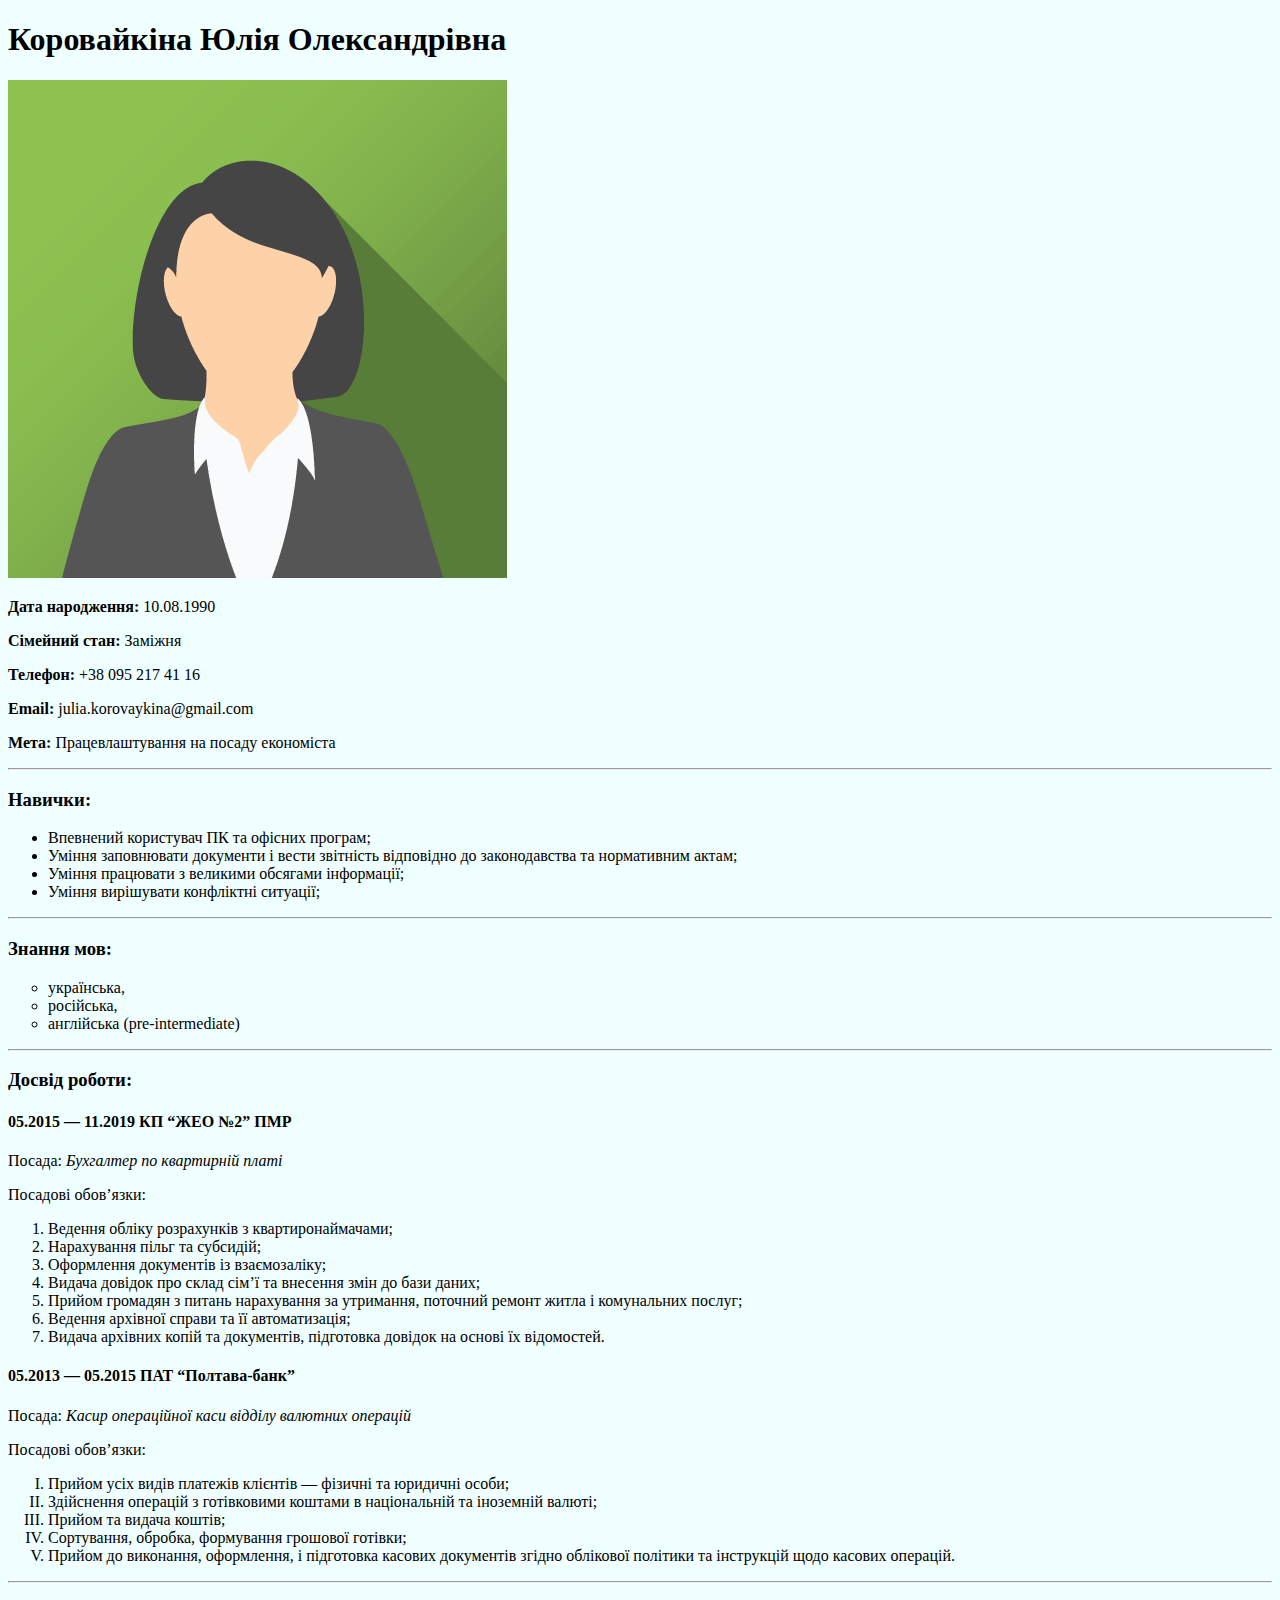
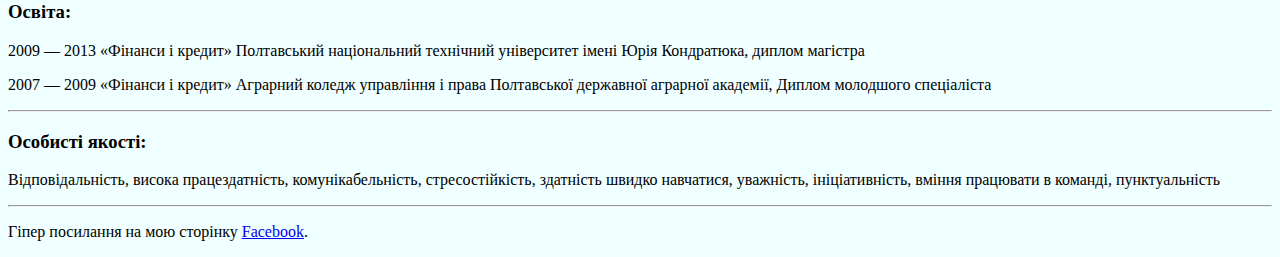
<file: lesson1/index.html>
<!DOCTYPE html>
<html>

<head>
    <meta charset="UTF-8">
    <title>Резюме</title>
</head>

<body style="background-color: azure;">
    <h1>Коровайкіна Юлія Олександрівна</h1>
    <img src="teacher_woman.png" alt="фото">
    <p><b>Дата народження:</b> 10.08.1990</p>
    <p><b> Сімейний стан:</b> Заміжня</p>
    <p><b>Телефон:</b> +38 095 217 41 16</p>
    <p><b> Email:</b> julia.korovaykina@gmail.com</p>
    <p><b>Мета:</b> Працевлаштування на посаду економіста</p>
    <hr>
    <h3>Навички:</h3>
    <ul>
        <li>Впевнений користувач ПК та офісних програм;</li>
        <li>Уміння заповнювати документи і вести звітність відповідно до законодавства та нормативним актам;</li>
        <li> Уміння працювати з великими обсягами інформації;</li>
        <li>Уміння вирішувати конфліктні ситуації;</li>
    </ul>
    <hr>
    <h3>Знання мов:</h3>
    <ul type="circle">
        <li> українська,</li>
        <li>російська,</li>
        <li>англійська (pre-intermediate)</li>
    </ul>
    <hr>
    <h3>Досвід роботи:</h3>

    <h4>05.2015 — 11.2019 КП “ЖЕО №2” ПМР</h4>
    <p>Посада: <em>Бухгалтер по квартирній платі</em></p>
    <p> Посадові обов’язки:</p>
    <ol>
        <li> Ведення обліку розрахунків з квартиронаймачами;</li>
        <li>Нарахування пільг та субсидій;</li>
        <li>Оформлення документів із взаємозаліку;</li>
        <li>Видача довідок про склад сім’ї та внесення змін до бази даних;</li>
        <li>Прийом громадян з питань нарахування за утримання, поточний ремонт житла і комунальних послуг;</li>
        <li>Ведення архівної справи та її автоматизація;</li>
        <li>Видача архівних копій та документів, підготовка довідок на основі їх відомостей.</li>
    </ol>
    <h4>05.2013 — 05.2015 ПАТ “Полтава-банк”</h4>
    <p>Посада: <em>Касир операційної каси відділу валютних операцій</em></p>
    <p>Посадові обов’язки:</p>
    <ol type="I">
        <li>Прийом усіх видів платежів клієнтів — фізичні та юридичні особи;</li>
        <li>Здійснення операцій з готівковими коштами в національній та іноземній валюті;</li>
        <li> Прийом та видача коштів;</li>
        <li>Сортування, обробка, формування грошової готівки;</li>
        <li> Прийом до виконання, оформлення, і підготовка касових документів згідно облікової політики та інструкцій
            щодо касових операцій.</li>
    </ol>
    <hr>
    <h3>Освіта:</h3>
    <p>2009 — 2013 «Фінанси і кредит» Полтавський національний технічний університет імені Юрія Кондратюка,
        диплом магістра</p>
    <p>2007 — 2009 «Фінанси і кредит» Аграрний коледж управління і права Полтавської державної аграрної академії,
        Диплом молодшого спеціаліста</p>
    <hr>
    <h3> Особисті якості:</h3>
    <p>Відповідальність, висока працездатність, комунікабельність, стресостійкість, здатність швидко навчатися,
        уважність,
        ініціативність, вміння працювати в команді, пунктуальність</p>

    <hr>
    <p>Гіпер посилання на мою сторінку <a href="https://www.facebook.com/profile.php?id=100018895022914"
            title="Домашняя страница Фейсбук" target="_blank">Facebook</a>.</p>
</body>

</html>
</file>
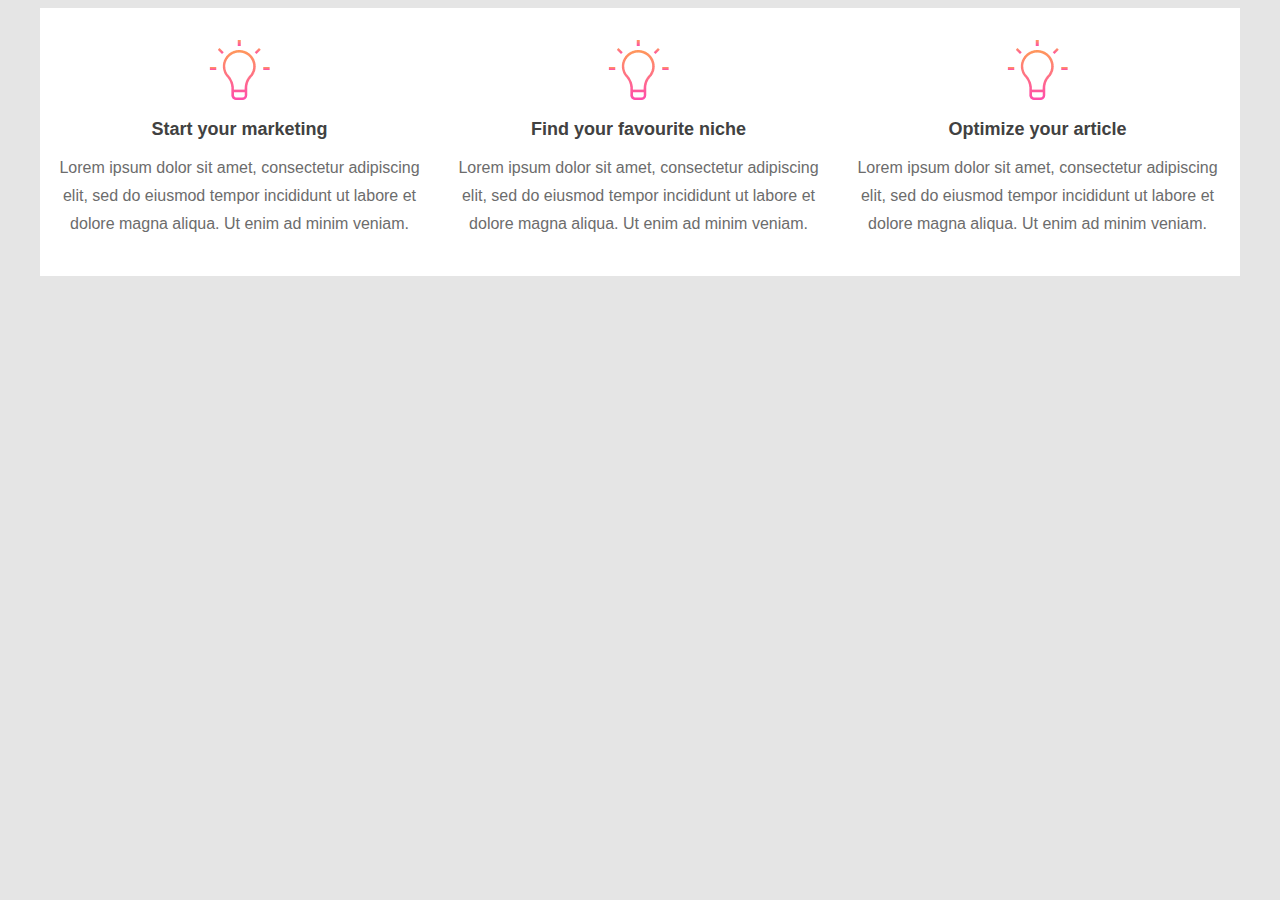
<file: Lesson4/index.html>
<!DOCTYPE html>
<html lang="en">

<head>
    <meta charset="UTF-8">
    <meta name="viewport" content="width=device-width, initial-scale=1.0">
    <title>Document</title>
    <link rel="stylesheet" href="style.css">
</head>

<body>
    <div class="content">
        <div class="wrapper">
            <div class="card">
                <img src="lamp.png" alt="lamp">
                <h3>Start your marketing</h3>
                <p>Lorem ipsum dolor sit amet, consectetur adipiscing elit, sed do eiusmod tempor incididunt ut labore
                    et dolore magna aliqua. Ut enim ad minim veniam.</p>
            </div>

            <div class="card">
                <img src="lamp.png" alt="lamp">
                <h3>Find your favourite niche</h3>
                <p>Lorem ipsum dolor sit amet, consectetur adipiscing elit, sed do eiusmod tempor incididunt ut labore
                    et dolore magna aliqua. Ut enim ad minim veniam.</p>
            </div>

            <div class="card">
                <img src="lamp.png" alt="lamp">
                <h3>Optimize your article</h3>
                <p>Lorem ipsum dolor sit amet, consectetur adipiscing elit, sed do eiusmod tempor incididunt ut labore
                    et dolore magna aliqua. Ut enim ad minim veniam.</p>
            </div>
        </div>
    </div>
</body>

</html>
</file>
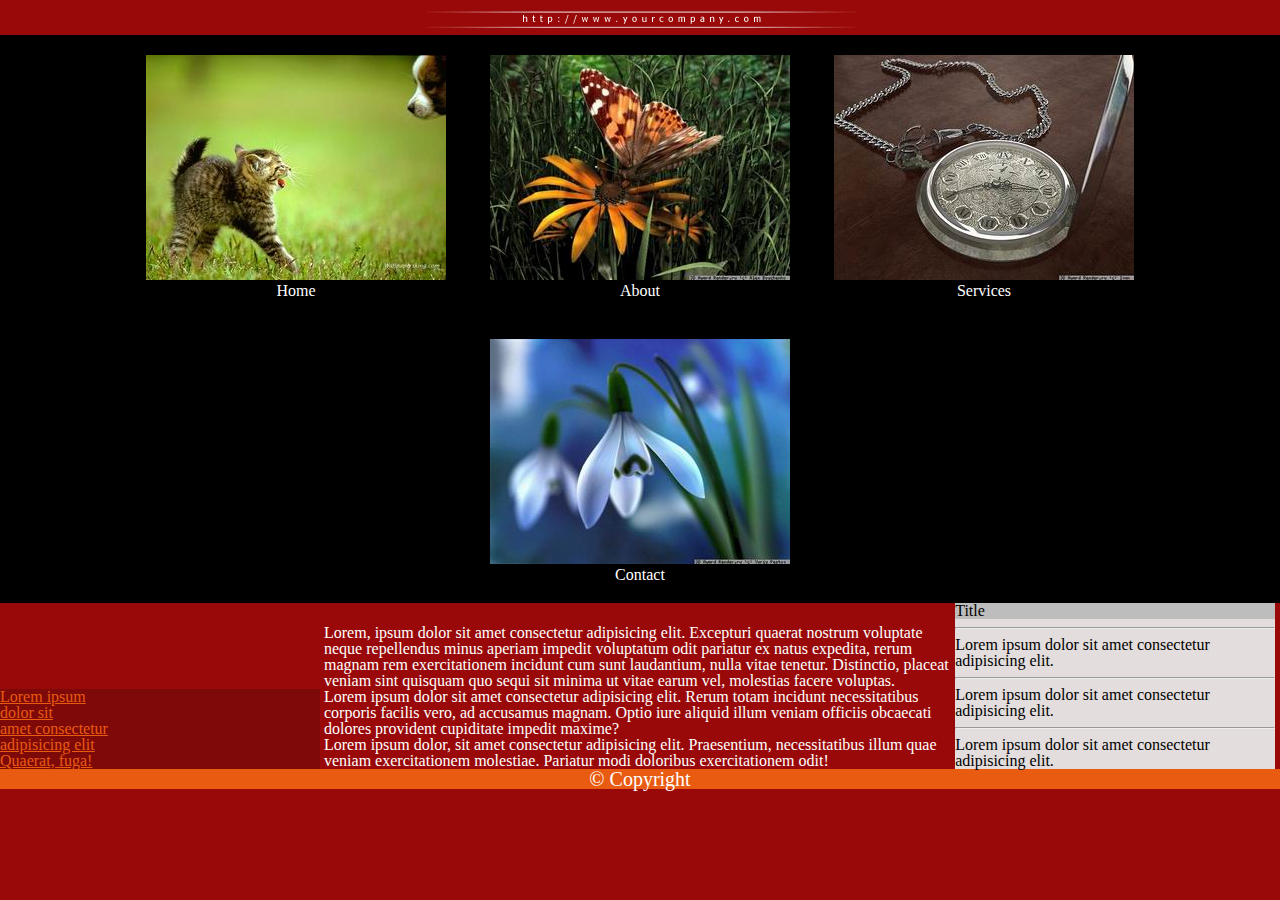
<file: Lesson3/hard/index.html>
<!DOCTYPE html>
<html lang="en">

<head>
    <meta charset="UTF-8">
    <meta name="viewport" content="width=device-width, initial-scale=1.0">

    <title>My hard website</title>

    <link rel="stylesheet" href="style.css">
</head>

<body class="main-color">
    <div class="header">
        <img src="img/title.gif" alt="title" />
    </div>

    <menu class="top-menu">
        <div>
            <img src="img/img00.jpg" alt="home" />
            <div>Home</div>
        </div>

        <div>
            <img src="img/img01.jpg" alt="about" />
            <div>About</div>
        </div>

        <div>
            <img src="img/img02.jpg" alt="services" />
            <div>Services</div>
        </div>

        <div>
            <img src="img/img03.jpg" alt="contact" />
            <div>Contact</div>
        </div>
    </menu>

    <div class="main">
        <menu class="side-menu">
            <a href="#">Lorem ipsum</a>
            <a href="#">dolor sit</a>
            <a href="#">amet consectetur</a>
            <a href="#">adipisicing elit</a>
            <a href="#">Quaerat, fuga!</a>
        </menu>

        <main>
            <article>
                <p>Lorem, ipsum dolor sit amet consectetur adipisicing elit. Excepturi quaerat nostrum voluptate neque
                    repellendus minus aperiam impedit voluptatum odit pariatur ex natus expedita, rerum magnam rem
                    exercitationem incidunt cum sunt laudantium, nulla vitae tenetur. Distinctio, placeat veniam sint
                    quisquam quo sequi sit minima ut vitae earum vel, molestias facere voluptas.
                </p>
                <p>Lorem ipsum dolor sit amet consectetur adipisicing elit. Rerum totam incidunt necessitatibus corporis
                    facilis vero, ad accusamus magnam. Optio iure aliquid illum veniam officiis obcaecati dolores
                    provident
                    cupiditate impedit maxime?</p>
                <p>Lorem ipsum dolor, sit amet consectetur adipisicing elit. Praesentium, necessitatibus illum quae
                    veniam
                    exercitationem molestiae. Pariatur modi doloribus exercitationem odit!</p>
            </article>
        </main>

        <aside>
            <h3>Title</h3>
            <hr />
            <div>Lorem ipsum dolor sit amet consectetur adipisicing elit.</div>
            <hr />
            <div>Lorem ipsum dolor sit amet consectetur adipisicing elit.</div>
            <hr />
            <div>Lorem ipsum dolor sit amet consectetur adipisicing elit.</div>
        </aside>
    </div>
    <footer class="footer">
        &copy; Copyright
    </footer>
</body>

</html>
</file>
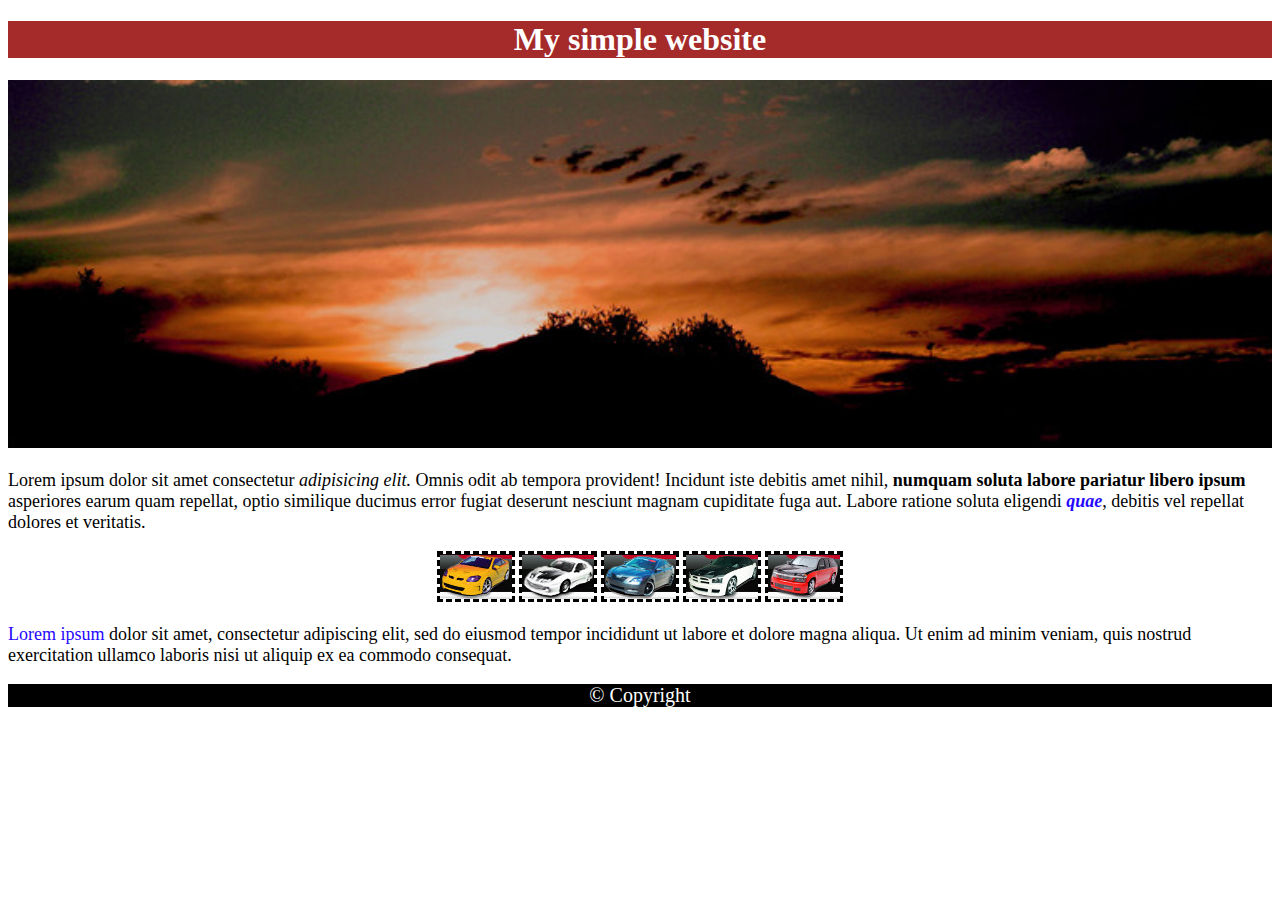
<file: Lesson3/Simple/index.html>
<!DOCTYPE html>
<html lang="en">

<head>
    <meta charset="UTF-8">
    <meta name="viewport" content="width=device-width, initial-scale=1.0">

    <title>My simple website</title>

    <link rel="stylesheet" href="./style.css">
</head>

<body>
    <h1 class="header">My simple website</h1>
    <img class="sunset" src="Img/sunset.jpg" alt="sunset" />
    <p> Lorem ipsum dolor sit amet consectetur <span class="italic">adipisicing elit.</span> Omnis odit ab tempora
        provident! Incidunt iste debitis
        amet nihil, <span class="bold">numquam soluta labore pariatur libero ipsum</span> asperiores earum quam
        repellat, optio similique ducimus
        error fugiat deserunt nesciunt magnam cupiditate fuga aut. Labore ratione soluta eligendi <span
            class="bold blue italic">quae</span>, debitis vel
        repellat dolores et veritatis.
        <div class="car-block">
            <img class="car" src="Img/car01.jpg" alt="car 1" />
            <img class="car" src="Img/car02.jpg" alt="car 2" />
            <img class="car" src="Img/car03.jpg" alt="car 3" />
            <img class="car" src="Img/car04.jpg" alt="car 4" />
            <img class="car" src="Img/car05.jpg" alt="car 5" />
        </div>

        <p>
            <span class="blue">Lorem ipsum</span> dolor sit amet, consectetur adipiscing elit, sed do eiusmod tempor
            incididunt ut labore et
            dolore
            magna aliqua. Ut enim ad minim veniam, quis nostrud exercitation ullamco laboris nisi ut aliquip ex ea
            commodo
            consequat.
        </p>

        <footer class="footer">
            &copy; Copyright
        </footer>
</body>

</html>
</file>
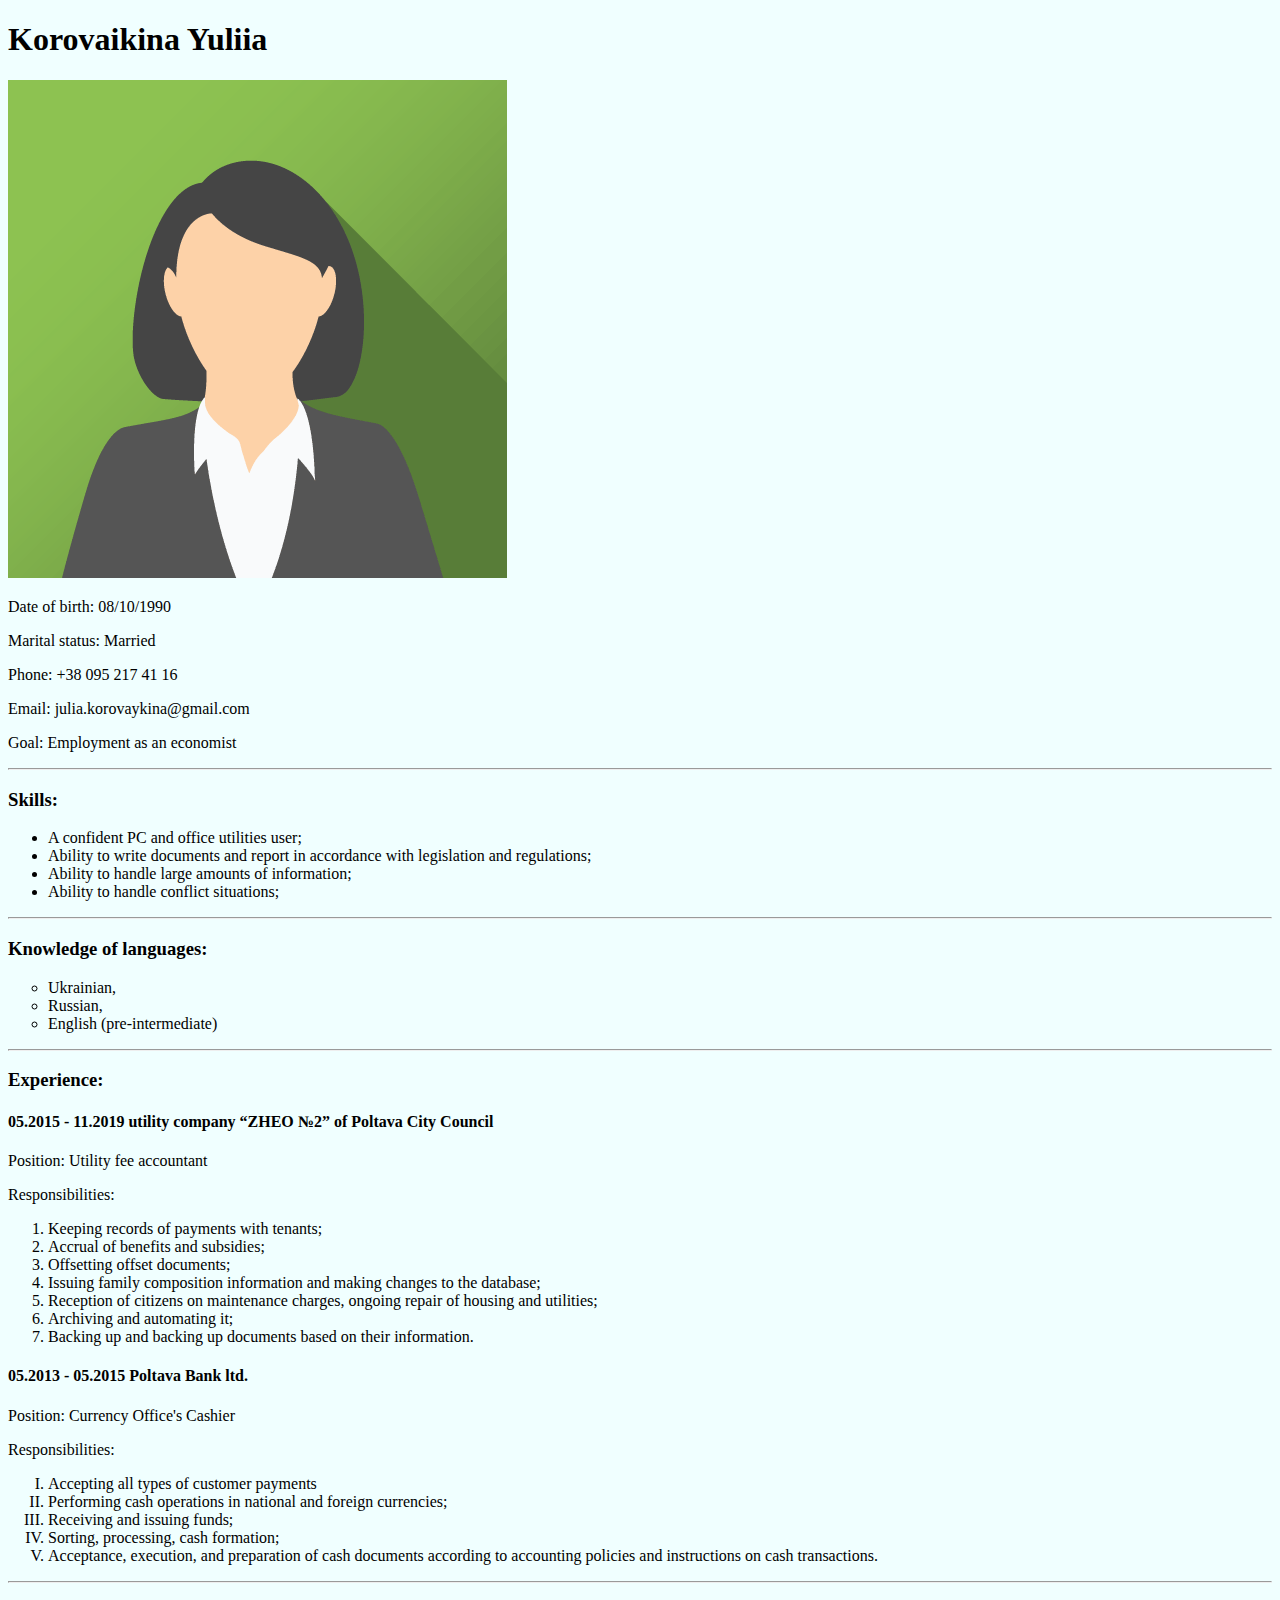
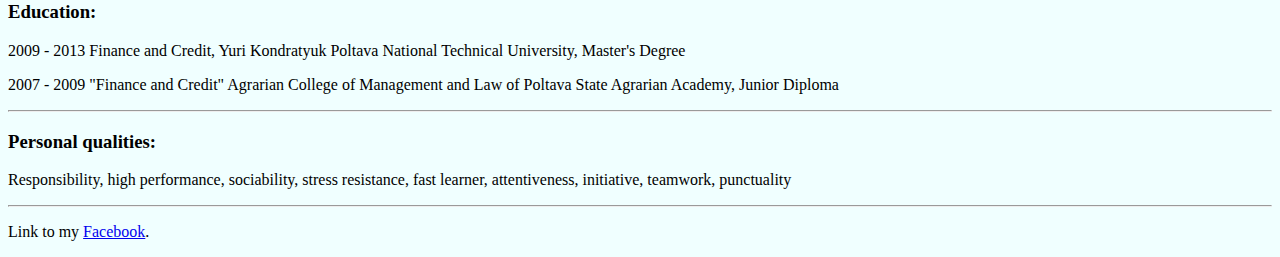
<file: lesson1/index.en.html>
<!DOCTYPE html>
<html>

<head>
    <meta charset="UTF-8">
    <title> CV </title>
</head>

<body style="background-color: azure;">
    <h1> Korovaikina Yuliia</h1>
    <img src="teacher_woman.png" alt="photo">
    <p> Date of birth: 08/10/1990 </p>
    <p> Marital status: Married </p>
    <p> Phone: +38 095 217 41 16 </p>
    <p> Email: julia.korovaykina@gmail.com </p>
    <p> Goal: Employment as an economist </p>
    <hr>
    <h3> Skills: </h3>
    <ul>
        <li> A confident PC and office utilities user; </li>
        <li> Ability to write documents and report in accordance with legislation and regulations; </li>
        <li> Ability to handle large amounts of information; </li>
        <li> Ability to handle conflict situations; </li>
    </ul>
    <hr>
    <h3> Knowledge of languages: </h3>
    <ul type="circle">
        <li> Ukrainian, </li>
        <li> Russian, </li>
        <li> English (pre-intermediate) </li>
    </ul>
    <hr>
    <h3> Experience: </h3>

    <h4> 05.2015 - 11.2019 utility company “ZHEO №2” of Poltava City Council</h4>
    <p> Position: Utility fee accountant </p>
    <p> Responsibilities: </p>
    <ol>
        <li> Keeping records of payments with tenants; </li>
        <li> Accrual of benefits and subsidies; </li>
        <li> Offsetting offset documents; </li>
        <li> Issuing family composition information and making changes to the database; </li>
        <li> Reception of citizens on maintenance charges, ongoing repair of housing and utilities; </li>
        <li> Archiving and automating it; </li>
        <li> Backing up and backing up documents based on their information. </li>
    </ol>
    <h4> 05.2013 - 05.2015 Poltava Bank ltd. </h4>
    <p> Position: Currency Office's Cashier </p>
    <p> Responsibilities: </p>
    <ol type="I">
        <li> Accepting all types of customer payments </li>
        <li> Performing cash operations in national and foreign currencies; </li>
        <li> Receiving and issuing funds; </li>
        <li> Sorting, processing, cash formation; </li>
        <li> Acceptance, execution, and preparation of cash documents according to accounting policies and
            instructions
            on cash transactions. </li>
    </ol>
    <hr>
    <h3> Education: </h3>
    <p> 2009 - 2013 Finance and Credit, Yuri Kondratyuk Poltava National Technical University,
        Master's Degree </p>
    <p> 2007 - 2009 "Finance and Credit" Agrarian College of Management and Law of Poltava State Agrarian Academy,
        Junior Diploma </p>
    <hr>
    <h3> Personal qualities: </h3>
    <p> Responsibility, high performance, sociability, stress resistance, fast learner,
        attentiveness,
        initiative, teamwork, punctuality </p>
    <hr>
    <p>Link to my <a href="https://www.facebook.com/profile.php?id=100018895022914" title="Домашняя страница Фейсбук"
            target="_blank">Facebook</a>.</p>


</body>

</html>
</file>
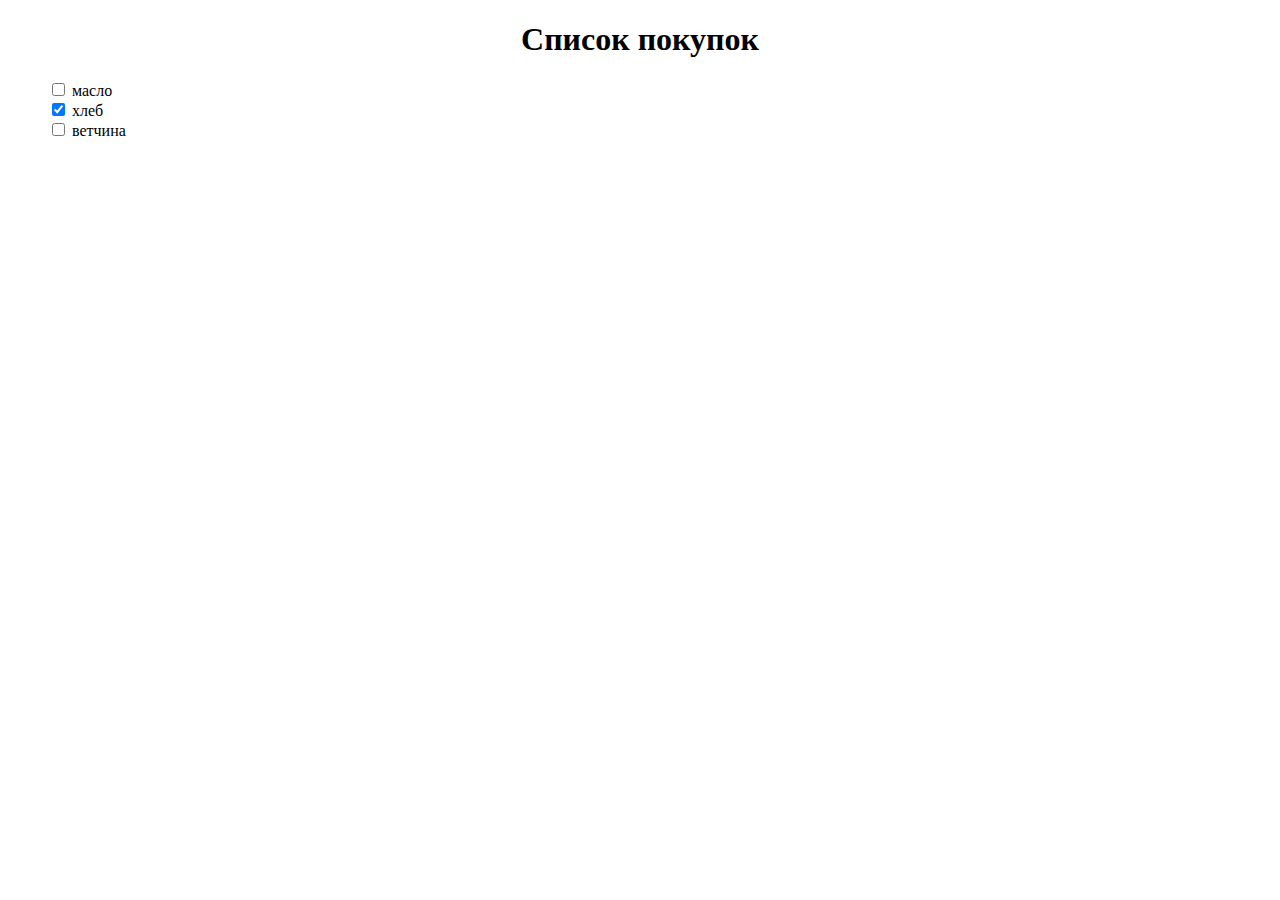
<file: lesson2/Список покупок.html>
<!DOCTYPE html>
<html lang="ru">

<head>
    <meta charset="UTF-8">
    <meta name="viewport" content="width=device-width, initial-scale=1.0">
    <title>Список покупок</title>
</head>

<body>
    <h1 align="center">Список покупок</h1>
    <form>
        <ul type="none">

            <li>
                <input type="checkbox" id="butter" name="butter" value="butter">
                <label for="butter">масло</label>
            </li>
            <li>
                <input checked type="checkbox" id="bred" name="bred" value="bred">
                <label for="bred">хлеб</label>
            </li>
            <li>
                <input type="checkbox" id="ham" name="ham" value="ham">
                <label for="ham">ветчина</label>
            </li>
        </ul>
    </form>
</body>

</html>
</file>
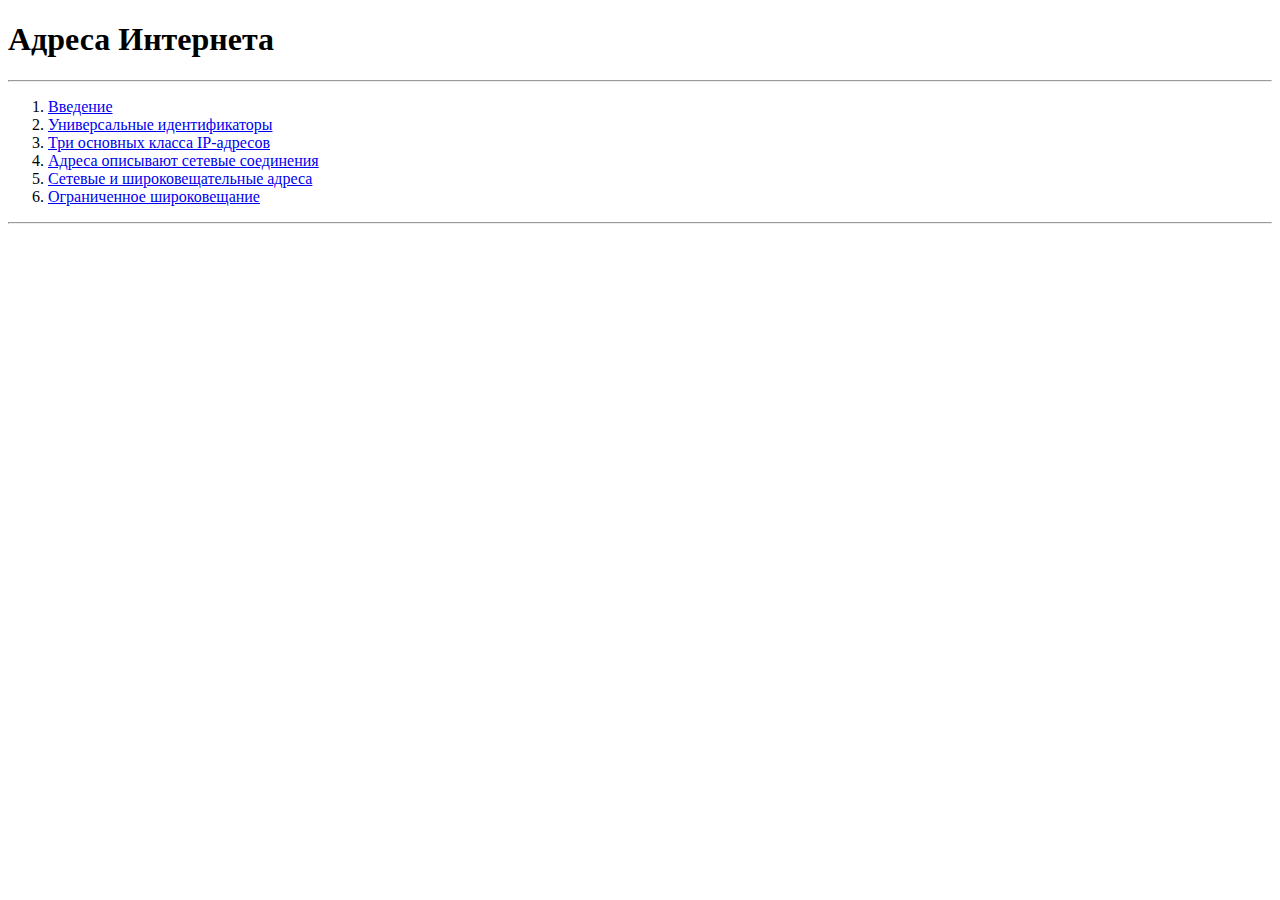
<file: lesson2/Якоря/Оглавление.html>
<!DOCTYPE html>
<html lang="ru">

<head>
    <meta charset="UTF-8">
    <meta name="viewport" content="width=device-width, initial-scale=1.0">
    <title>Адреса Интернета</title>
</head>

<body>
    <h1>Адреса Интернета</h1>
    <hr>
    <ol>
        <li> <a href="Текст.html#intro">Введение</a> </li>
        <li><a href="Текст.html#unique-identifiers">Универсальные идентификаторы</a></li>
        <li><a href="Текст.html#ip-types">Три основных класса IP-адресов</a></li>
        <li><a href="Текст.html#addresses">Адреса описывают сетевые соединения</a></li>
        <li><a href="Текст.html#addresses-types">Сетевые и широковещательные адреса</a></li>
        <li><a href="Текст.html#broadcasting">Ограниченное широковещание</a></li>
    </ol>
    <hr>
</body>

</html>
</file>
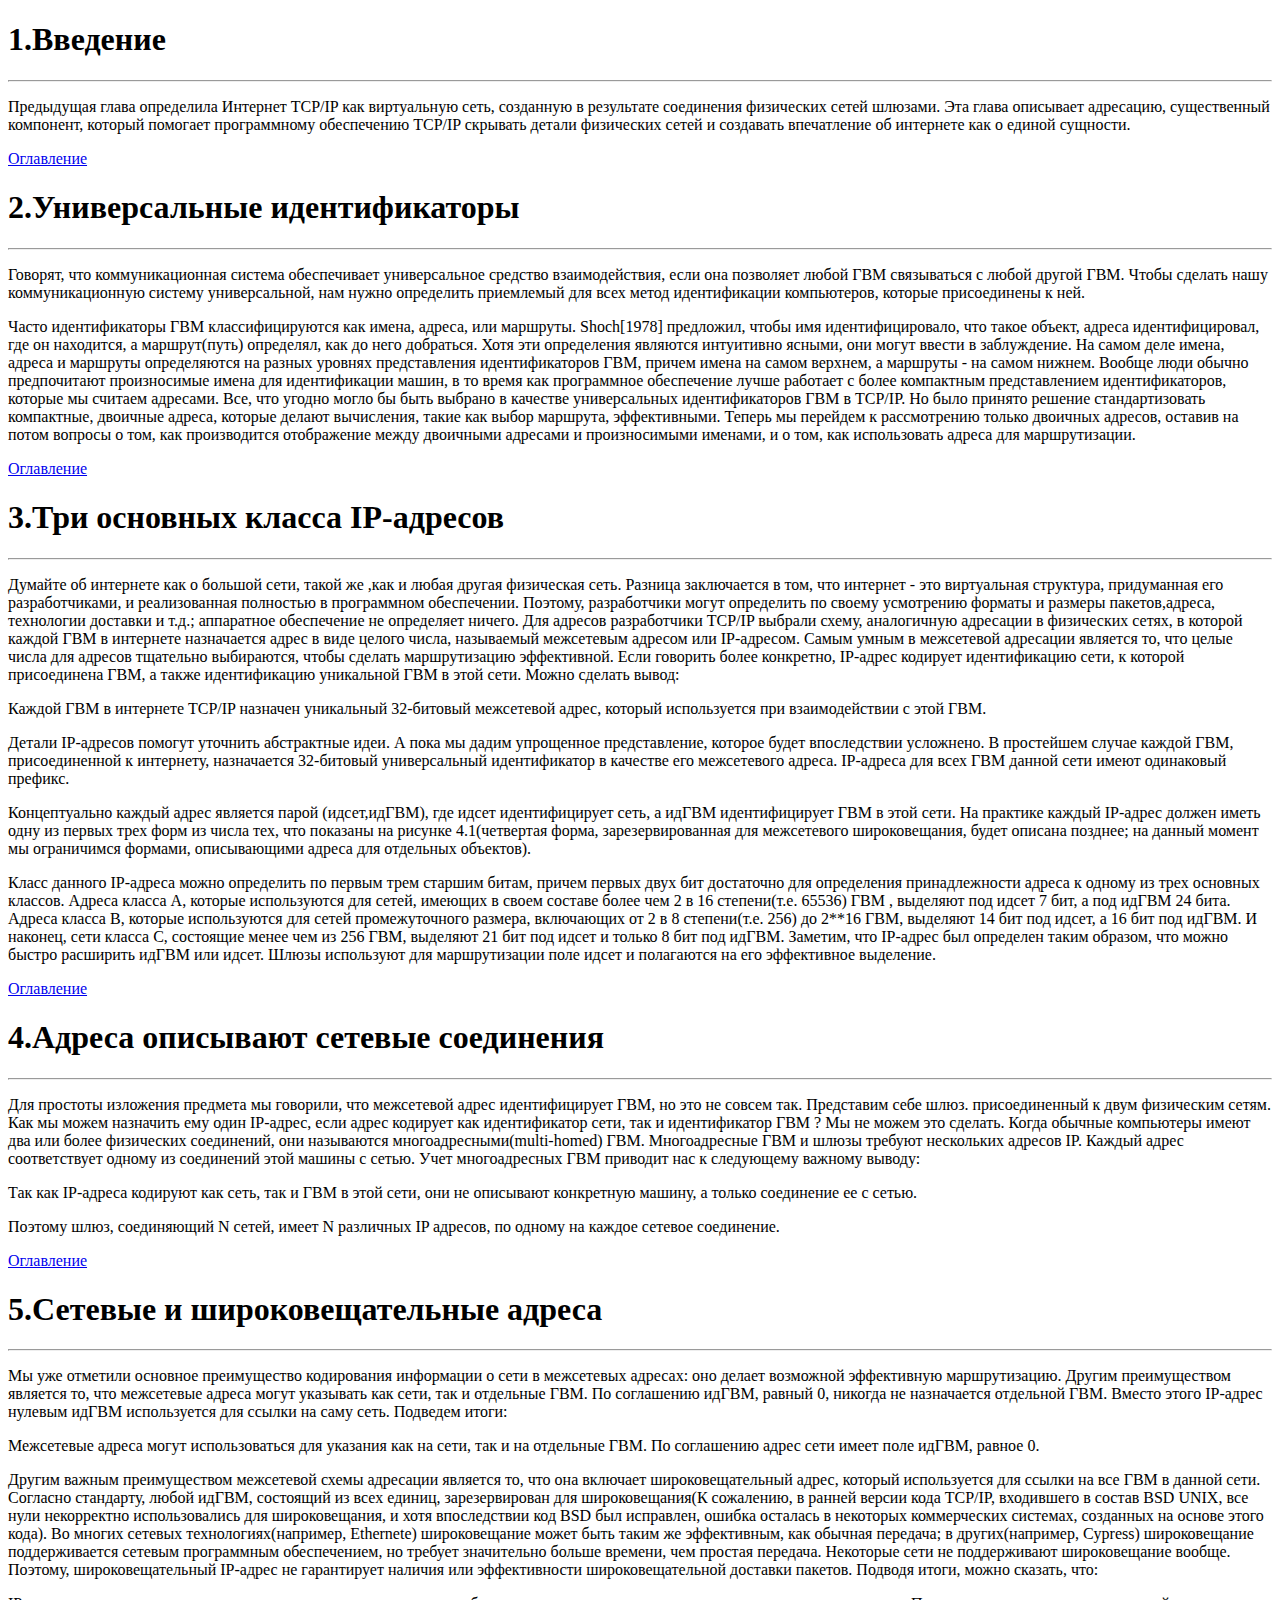
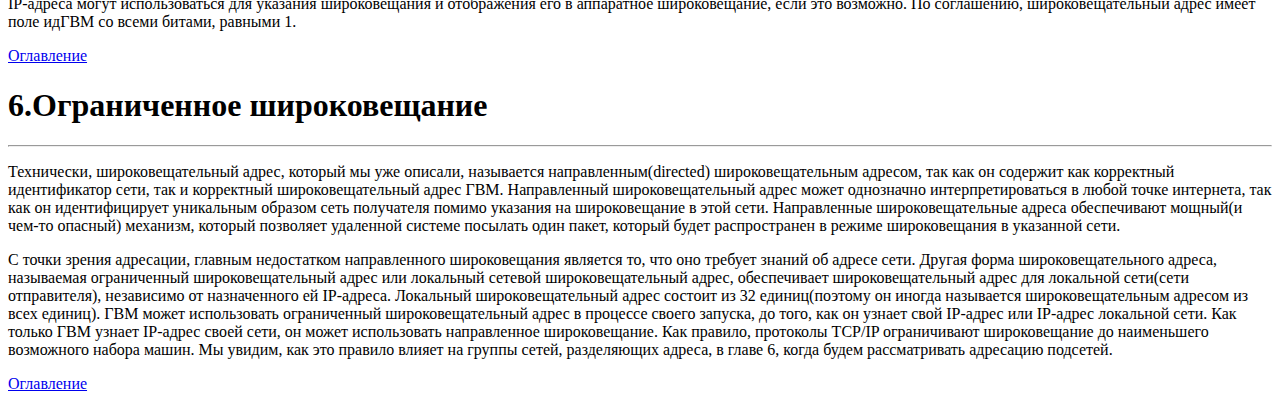
<file: lesson2/Якоря/Текст.html>
<!DOCTYPE html>
<html lang="ru">

<head>
    <meta charset="UTF-8">
    <meta name="viewport" content="width=device-width, initial-scale=1.0">
    <title>Универсальные идентификаторы</title>
</head>

<body>
    <h1 id="intro">1.Введение</h1>
    <hr>
    <p>Предыдущая глава определила Интернет TCP/IP как виртуальную сеть, созданную в результате соединения
        физических
        сетей шлюзами. Эта глава описывает адресацию, существенный компонент, который помогает программному
        обеспечению
        TCP/IP скрывать детали физических сетей и создавать впечатление об интернете как о единой сущности.</p>
    <div>
        <a href="Оглавление.html">Оглавление</a>
    </div>

    <h1 id="unique-identifiers">2.Универсальные идентификаторы</h1>
    <hr>
    <p>Говорят, что коммуникационная система обеспечивает универсальное средство взаимодействия, если она позволяет
        любой ГВМ связываться с любой другой ГВМ. Чтобы сделать нашу коммуникационную систему универсальной, нам нужно
        определить приемлемый для всех метод идентификации компьютеров, которые присоединены к ней.</p>
    <p>Часто идентификаторы ГВМ классифицируются как имена, адреса, или маршруты. Shoch[1978] предложил, чтобы имя
        идентифицировало, что такое объект, адреса идентифицировал, где он находится, а маршрут(путь) определял, как до
        него добраться. Хотя эти определения являются интуитивно ясными, они могут ввести в заблуждение. На самом деле
        имена, адреса и маршруты определяются на разных уровнях представления идентификаторов ГВМ, причем имена на самом
        верхнем, а маршруты - на самом нижнем. Вообще люди обычно предпочитают произносимые имена для идентификации
        машин, в то время как программное обеспечение лучше работает с более компактным представлением идентификаторов,
        которые мы считаем адресами. Все, что угодно могло бы быть выбрано в качестве универсальных идентификаторов ГВМ
        в TCP/IP. Но было принято решение стандартизовать компактные, двоичные адреса, которые делают вычисления, такие
        как выбор маршрута, эффективными. Теперь мы перейдем к рассмотрению только двоичных адресов, оставив на потом
        вопросы о том, как производится отображение между двоичными адресами и произносимыми именами, и о том, как
        использовать адреса для маршрутизации.</p>
    <div>
        <a href="Оглавление.html">Оглавление</a>
    </div>

    <h1 id="ip-types">3.Три основных класса IP-адресов</h1>
    <hr>
    <p>Думайте об интернете как о большой сети, такой же ,как и любая другая физическая сеть. Разница заключается в том,
        что интернет - это виртуальная структура, придуманная его разработчиками, и реализованная полностью в
        программном обеспечении. Поэтому, разработчики могут определить по своему усмотрению форматы и размеры
        пакетов,адреса, технологии доставки и т.д.; аппаратное обеспечение не определяет ничего. Для адресов
        разработчики TCP/IP выбрали схему, аналогичную адресации в физических сетях, в которой каждой ГВМ в интернете
        назначается адрес в виде целого числа, называемый межсетевым адресом или IP-адресом. Самым умным в межсетевой
        адресации является то, что целые числа для адресов тщательно выбираются, чтобы сделать маршрутизацию
        эффективной. Если говорить более конкретно, IP-адрес кодирует идентификацию сети, к которой присоединена ГВМ, а
        также идентификацию уникальной ГВМ в этой сети. Можно сделать вывод:</p>
    <p>Каждой ГВМ в интернете TCP/IP назначен уникальный 32-битовый межсетевой адрес, который используется при
        взаимодействии с этой ГВМ.</p>
    <p>Детали IP-адресов помогут уточнить абстрактные идеи. А пока мы дадим упрощенное представление, которое будет
        впоследствии усложнено. В простейшем случае каждой ГВМ, присоединенной к интернету, назначается 32-битовый
        универсальный идентификатор в качестве его межсетевого адреса. IP-адреса для всех ГВМ данной сети имеют
        одинаковый префикс.</p>
    <p>Концептуально каждый адрес является парой (идсет,идГВМ), где идсет идентифицирует сеть, а идГВМ идентифицирует
        ГВМ в этой сети. На практике каждый IP-адрес должен иметь одну из первых трех форм из числа тех, что показаны на
        рисунке 4.1(четвертая форма, зарезервированная для межсетевого широковещания, будет описана позднее; на данный
        момент мы ограничимся формами, описывающими адреса для отдельных объектов).</p>
    <p>Класс данного IP-адреса можно определить по первым трем старшим битам, причем первых двух бит достаточно для
        определения принадлежности адреса к одному из трех основных классов. Адреса класса А, которые используются для
        сетей, имеющих в своем составе более чем 2 в 16 степени(т.е. 65536) ГВМ , выделяют под идсет 7 бит, а под идГВМ
        24 бита. Адреса класса В, которые используются для сетей промежуточного размера, включающих от 2 в 8
        степени(т.е. 256) до 2**16 ГВМ, выделяют 14 бит под идсет, а 16 бит под идГВМ. И наконец, сети класса С,
        состоящие менее чем из 256 ГВМ, выделяют 21 бит под идсет и только 8 бит под идГВМ. Заметим, что IP-адрес был
        определен таким образом, что можно быстро расширить идГВМ или идсет. Шлюзы используют для маршрутизации поле
        идсет и полагаются на его эффективное выделение.</p>
    <div>
        <a href="Оглавление.html">Оглавление</a>
    </div>

    <h1 id="addresses">4.Адреса описывают сетевые соединения</h1>
    <hr>
    <p>Для простоты изложения предмета мы говорили, что межсетевой адрес идентифицирует ГВМ, но это не совсем так.
        Представим себе шлюз. присоединенный к двум физическим сетям. Как мы можем назначить ему один IP-адрес, если
        адрес кодирует как идентификатор сети, так и идентификатор ГВМ ? Мы не можем это сделать. Когда обычные
        компьютеры имеют два или более физических соединений, они называются многоадресными(multi-homed) ГВМ.
        Многоадресные ГВМ и шлюзы требуют нескольких адресов IP. Каждый адрес соответствует одному из соединений этой
        машины с сетью. Учет многоадресных ГВМ приводит нас к следующему важному выводу:</p>
    <p>Так как IP-адреса кодируют как сеть, так и ГВМ в этой сети, они не описывают конкретную машину, а только
        соединение ее с сетью.</p>
    <p>Поэтому шлюз, соединяющий N сетей, имеет N различных IP адресов, по одному на каждое сетевое соединение.</p>
    <div>
        <a href="Оглавление.html">Оглавление</a>
    </div>

    <h1 id="addresses-types">5.Сетевые и широковещательные адреса</h1>
    <hr>
    <p>Мы уже отметили основное преимущество кодирования информации о сети в межсетевых адресах: оно делает возможной
        эффективную маршрутизацию. Другим преимуществом является то, что межсетевые адреса могут указывать как сети, так
        и отдельные ГВМ. По соглашению идГВМ, равный 0, никогда не назначается отдельной ГВМ. Вместо этого IP-адрес
        нулевым идГВМ используется для ссылки на саму сеть. Подведем итоги:</p>
    <p>Межсетевые адреса могут использоваться для указания как на сети, так и на отдельные ГВМ. По соглашению адрес сети
        имеет поле идГВМ, равное 0.</p>
    <p>Другим важным преимуществом межсетевой схемы адресации является то, что она включает широковещательный адрес,
        который используется для ссылки на все ГВМ в данной сети. Согласно стандарту, любой идГВМ, состоящий из всех
        единиц, зарезервирован для широковещания(К сожалению, в ранней версии кода TCP/IP, входившего в состав BSD UNIX,
        все нули некорректно использовались для широковещания, и хотя впоследствии код BSD был исправлен, ошибка
        осталась в некоторых коммерческих системах, созданных на основе этого кода). Во многих сетевых
        технологиях(например, Ethernetе) широковещание может быть таким же эффективным, как обычная передача; в
        других(например, Cypress) широковещание поддерживается сетевым программным обеспечением, но требует значительно
        больше времени, чем простая передача. Некоторые сети не поддерживают широковещание вообще. Поэтому,
        широковещательный IP-адрес не гарантирует наличия или эффективности широковещательной доставки пакетов. Подводя
        итоги, можно сказать, что:</p>
    <p>IP-адреса могут использоваться для указания широковещания и отображения его в аппаратное широковещание, если это
        возможно. По соглашению, широковещательный адрес имеет поле идГВМ со всеми битами, равными 1.</p>
    <div>
        <a href="Оглавление.html">Оглавление</a>
    </div>

    <h1 id="broadcasting">6.Ограниченное широковещание</h1>
    <hr>
    <p>Технически, широковещательный адрес, который мы уже описали, называется направленным(directed) широковещательным
        адресом, так как он содержит как корректный идентификатор сети, так и корректный широковещательный адрес ГВМ.
        Направленный широковещательный адрес может однозначно интерпретироваться в любой точке интернета, так как он
        идентифицирует уникальным образом сеть получателя помимо указания на широковещание в этой сети. Направленные
        широковещательные адреса обеспечивают мощный(и чем-то опасный) механизм, который позволяет удаленной системе
        посылать один пакет, который будет распространен в режиме широковещания в указанной сети.</p>
    <p>С точки зрения адресации, главным недостатком направленного широковещания является то, что оно требует знаний об
        адресе сети. Другая форма широковещательного адреса, называемая ограниченный широковещательный адрес или
        локальный сетевой широковещательный адрес, обеспечивает широковещательный адрес для локальной сети(сети
        отправителя), независимо от назначенного ей IP-адреса. Локальный широковещательный адрес состоит из 32
        единиц(поэтому он иногда называется широковещательным адресом из всех единиц). ГВМ может использовать
        ограниченный широковещательный адрес в процессе своего запуска, до того, как он узнает свой IP-адрес или
        IP-адрес локальной сети. Как только ГВМ узнает IP-адрес своей сети, он может использовать направленное
        широковещание. Как правило, протоколы TCP/IP ограничивают широковещание до наименьшего возможного набора машин.
        Мы увидим, как это правило влияет на группы сетей, разделяющих адреса, в главе 6, когда будем рассматривать
        адресацию подсетей.</p>
    <div>
        <a href="Оглавление.html">Оглавление</a>
    </div>
</body>

</html>
</file>
<file: Lesson4/style.css>
body {
    background-color: #E5E5E5;
    font-family: 'Lato', Sans-serif;
}

.content {
    text-align: center;
}

.content>* {
    display: inline-block;
}

.wrapper {
    width: 1200px;
    background-color: white;
}

.card {
    text-align: center;
    float: left;
    width: 365px;
    margin: 32px 17px 24px 17px;
}

.card>h3 {
    color: #414141;
    font-weight: bold;
    font-size: 18px;
    line-height: 22px;
    margin: 14px 0px;
}

.card>p {
    color: #6C6C6C;
    font-weight: 300;
    font-size: 16px;
    line-height: 28px;
    margin: 14px 0px;
    font-style: normal;
}
</file>
<file: Lesson3/hard/style.css>
html, body, div, span, applet, object, iframe, h1, h2, h3, h4, h5, h6, p, blockquote, pre, a, abbr, acronym, address, big, cite, code, del, dfn, em, img, ins, kbd, q, s, samp, small, strike, strong, sub, sup, tt, var, b, u, i, center, dl, dt, dd, ol, ul, li, fieldset, form, label, legend, table, caption, tbody, tfoot, thead, tr, th, td, article, aside, canvas, details, embed, figure, figcaption, footer, header, hgroup, menu, nav, output, ruby, section, summary, time, mark, audio, video {
    margin: 0;
    padding: 0;
    border: 0;
    font-size: 100%;
    font: inherit;
    vertical-align: baseline;
}

/* HTML5 display-role reset for older browsers */

article, aside, details, figcaption, figure, footer, header, hgroup, menu, nav, section {
    display: block;
}

body {
    line-height: 1;
}

ol, ul {
    list-style: none;
}

blockquote, q {
    quotes: none;
}

blockquote:before, blockquote:after, q:before, q:after {
    content: '';
    content: none;
}

table {
    border-collapse: collapse;
    border-spacing: 0;
}

menu>* {
    display: inline-block
}

.side-menu>* {
    display: block;
    color: #e95b11;
}

.main-color {
    background-color: #990909;
}

.side-menu {
    background-color: #7d0909;
    color: #cb450d;
}

aside {
    background-color: #e3dddd;
}

aside>h3 {
    background-color: #bdbdbd;
}

main {
    color: white;
}

.header {
    text-align: center;
}

.top-menu {
    background-color: black;
    color: white;
    text-align: center;
}

.top-menu>* {
    padding: 20px;
}

.main>* {
    display: inline-block;
}

.side-menu, aside {
    width: 25%;
}

main {
    width: 49%;
}

.footer {
    text-align: center;
    color: white;
    background-color: #e95b11;
    font-size: 20px;
}
</file>
<file: Lesson3/Simple/style.css>
p {
    font-size: 18px;
    font-style: normal;
}

.header {
    background-color: #a52a2a;
    color: white;
    text-align: center;
}

.sunset {
    width: 100%;
}

.italic {
    font-style: italic;
}

.bold {
    font-weight: bold;
}

.blue {
    color: #2607ff
}

.car-block {
    text-align: center;
}

.car {
    border: black 3px dashed;
}

.footer {
    font-size: 20px;
    background-color: black;
    text-align: center;
    color: white;
}
</file>
